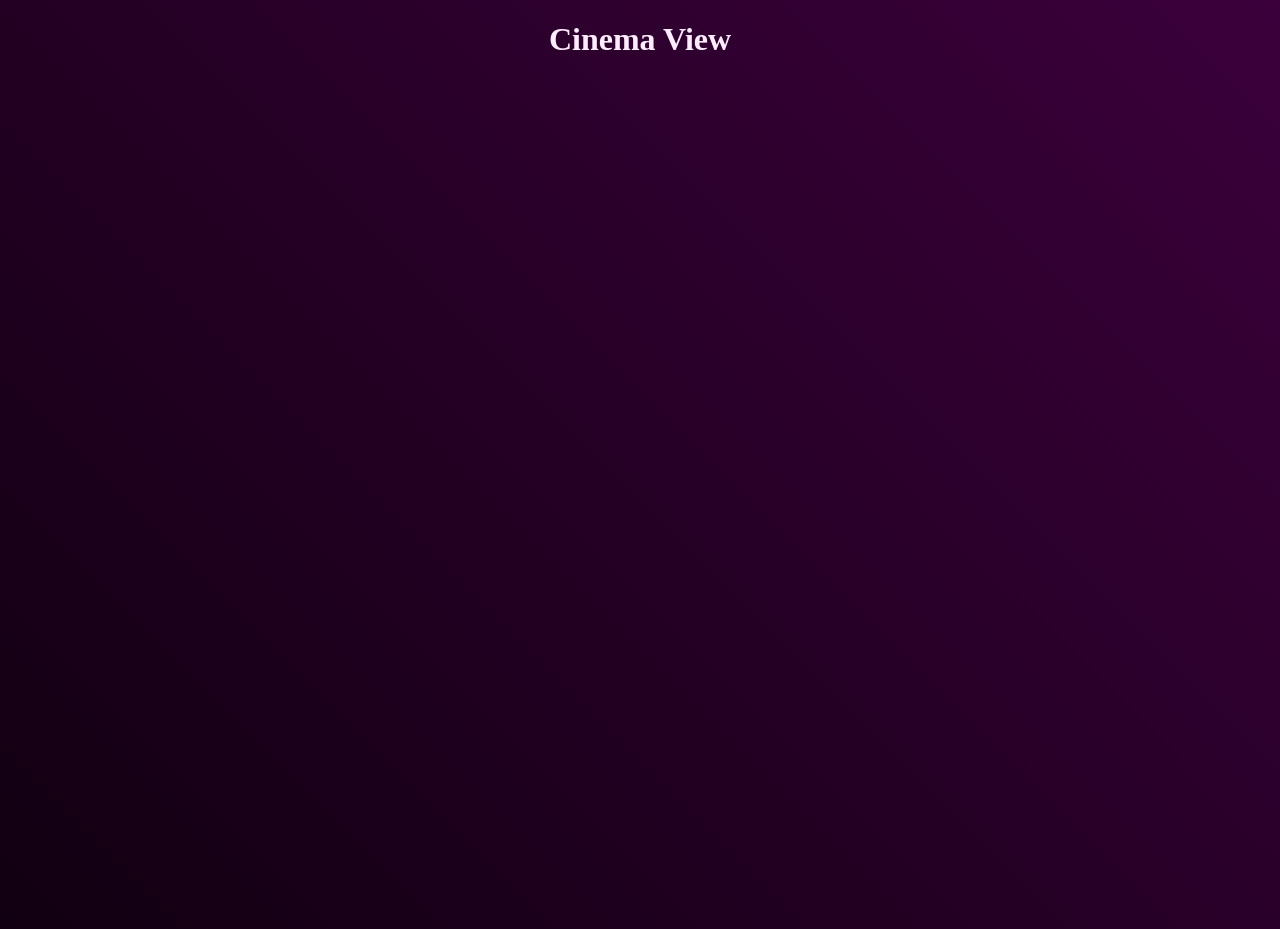
<file: index.html>
<!DOCTYPE html>
<html lang="en">
<head>
    <meta charset="UTF-8">
    <meta name="viewport" content="width=device-width, initial-scale=1.0">
    <title>Cinema View</title>
    <link rel="stylesheet" href="styles.css">
</head>
<body>
    <h1>Cinema View</h1>
</body>
</html>
</file>
<file: styles.css>
body{
    height: 100vh;
    background: linear-gradient(45deg, #110011, #3b003b);
    color: #ffedff;
    text-align: center;
}
</file>
